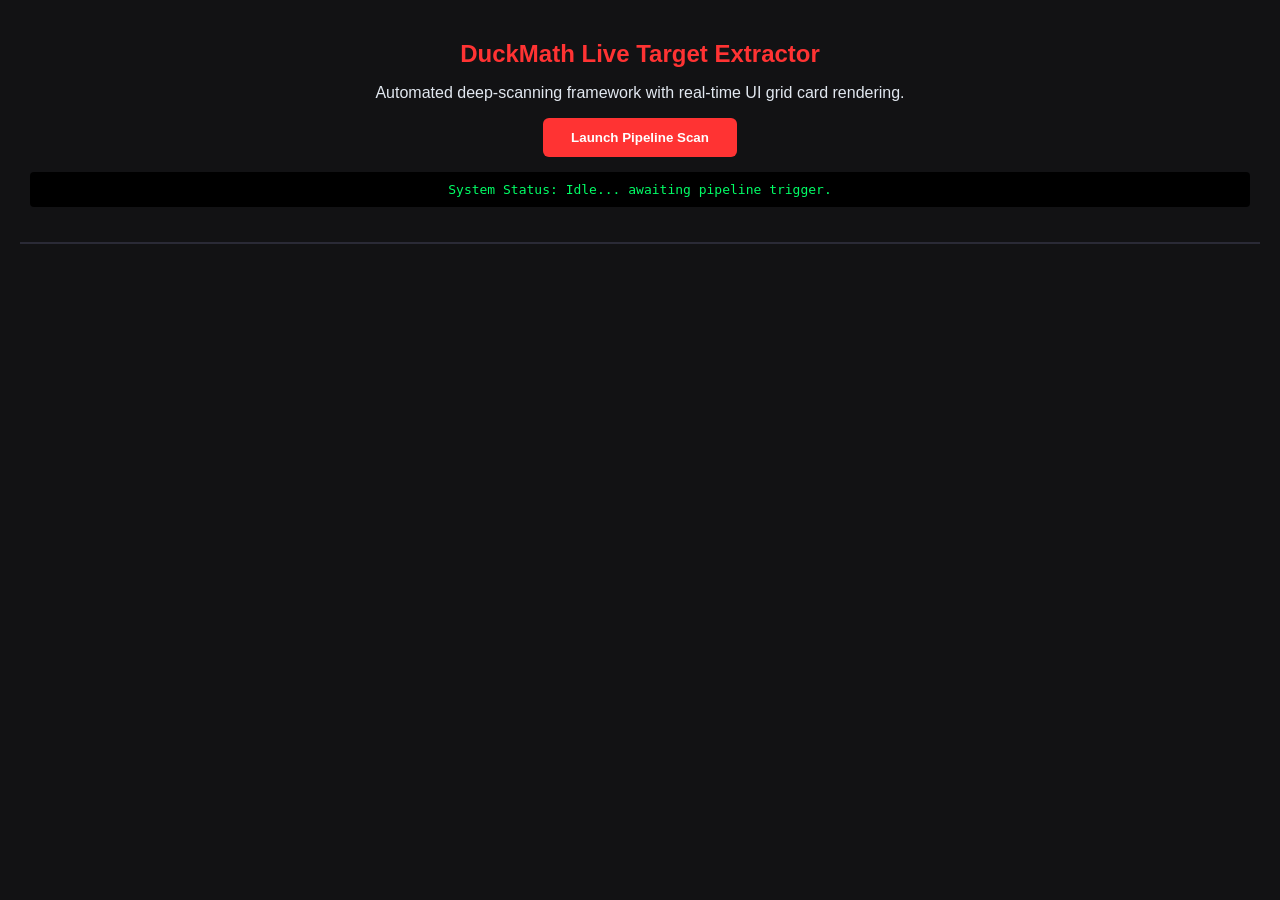
<file: testing.html>
<!DOCTYPE html>
<html lang="en">
<head>
    <meta charset="UTF-8">
    <meta name="viewport" content="width=device-width, initial-scale=1.0">
    <title>Dynamic Asset Cloner UI</title>
    <style>
        :root {
            --bg-color: #121214;
            --card-bg: #1a1a24;
            --accent-color: #ff3333;
            --text-color: #e2e8f0;
            --success-color: #00ff66;
        }
        body {
            font-family: 'Segoe UI', Tahoma, Geneva, Verdana, sans-serif;
            background-color: var(--bg-color);
            color: var(--text-color);
            margin: 0;
            padding: 20px;
        }
        header {
            text-align: center;
            margin-bottom: 30px;
            border-bottom: 2px solid #2a2a36;
            padding-bottom: 20px;
        }
        h2 { color: var(--accent-color); margin-bottom: 5px; }
        .controls { margin-top: 15px; }
        button {
            padding: 12px 28px;
            font-weight: bold;
            background: var(--accent-color);
            color: white;
            border: none;
            cursor: pointer;
            border-radius: 6px;
            transition: opacity 0.2s;
        }
        button:hover { opacity: 0.9; }
        #status-bar {
            margin: 15px auto;
            max-width: 1200px;
            background: #000;
            padding: 10px;
            border-radius: 4px;
            font-family: monospace;
            color: var(--success-color);
        }
        /* Dynamic Grid Layout */
        .grid-container {
            display: grid;
            grid-template-columns: repeat(auto-fill, minmax(280px, 1fr));
            gap: 20px;
            max-width: 1200px;
            margin: 0 auto;
        }
        /* Card Layout Panels */
        .file-card {
            background-color: var(--card-bg);
            border: 1px solid #2d2d3d;
            border-radius: 10px;
            padding: 15px;
            display: flex;
            flex-direction: column;
            justify-content: space-between;
            box-shadow: 0 4px 6px rgba(0,0,0,0.3);
            transition: transform 0.2s;
        }
        .file-card:hover { transform: translateY(-2px); }
        .thumbnail-container {
            width: 100%;
            height: 140px;
            background-color: #0a0a0f;
            border-radius: 6px;
            display: flex;
            align-items: center;
            justify-content: center;
            overflow: hidden;
            margin-bottom: 12px;
            border: 1px solid #222;
        }
        .thumbnail-container img {
            width: auto;
            height: 100%;
            object-fit: contain;
        }
        .file-icon {
            font-size: 3rem;
            color: #555;
            font-weight: bold;
        }
        .file-info {
            flex-grow: 1;
            font-size: 0.85rem;
            margin-bottom: 15px;
        }
        .file-name {
            font-size: 1rem;
            font-weight: bold;
            color: #fff;
            word-break: break-all;
            margin-bottom: 6px;
        }
        .file-path {
            color: #8a8a9a;
            word-break: break-all;
            font-family: monospace;
            background: #0f0f14;
            padding: 4px 6px;
            border-radius: 4px;
        }
        .dl-btn {
            width: 100%;
            padding: 8px;
            background-color: #2b2b3d;
            color: #fff;
            border-radius: 4px;
            font-size: 0.9rem;
        }
        .dl-btn:hover { background-color: var(--success-color); color: #000; }
    </style>
</head>
<body>

    <header>
        <h2>DuckMath Live Target Extractor</h2>
        <p>Automated deep-scanning framework with real-time UI grid card rendering.</p>
        <div class="controls">
            <button onclick="startScrape()">Launch Pipeline Scan</button>
        </div>
        <div id="status-bar">System Status: Idle... awaiting pipeline trigger.</div>
    </header>

    <!-- UI Storage Grid Structure -->
    <div class="grid-container" id="asset-grid"></div>

    <script>
        const baseUrl = 'https://duckmath.org';
        const proxyPrefix = 'https://corsproxy.io/?url=';
        const scannedPaths = new Set();
        
        const assetGrid = document.getElementById('asset-grid');
        const statusBar = document.getElementById('status-bar');

        function updateStatus(text) {
            statusBar.textContent = `System Status: ${text}`;
        }

        // Generates UI component box blocks cleanly upon reference validation
        function createFileBox(fileName, fileUrl, rawData, isImage) {
            const card = document.createElement('div');
            card.className = 'file-card';

            const thumbContainer = document.createElement('div');
            thumbContainer.className = 'thumbnail-container';

            if (isImage) {
                const img = document.createElement('img');
                img.src = fileUrl;
                thumbContainer.appendChild(img);
            } else {
                const icon = document.createElement('div');
                icon.className = 'file-icon';
                const extension = fileName.split('.').pop().toUpperCase();
                icon.textContent = extension || '{}';
                thumbContainer.appendChild(icon);
            }

            const info = document.createElement('div');
            info.className = 'file-info';
            
            const nameEl = document.createElement('div');
            nameEl.className = 'file-name';
            nameEl.textContent = fileName;

            const pathEl = document.createElement('div');
            pathEl.className = 'file-path';
            pathEl.textContent = '/' + fileName;

            info.appendChild(nameEl);
            info.appendChild(pathEl);

            const downloadBtn = document.createElement('button');
            downloadBtn.className = 'dl-btn';
            downloadBtn.textContent = 'Download Asset';
            
            // Programmatic single asset conversion script engine loop
            downloadBtn.onclick = () => {
                const blob = new Blob([rawData], { type: isImage ? 'image/png' : 'text/plain' });
                const link = document.createElement('a');
                link.href = URL.createObjectURL(blob);
                link.download = fileName.split('/').pop();
                link.click();
            };

            card.appendChild(thumbContainer);
            card.appendChild(info);
            card.appendChild(downloadBtn);
            assetGrid.appendChild(card);
        }

        async function scanPath(relativeUrl) {
            const cleanRelativeUrl = relativeUrl.replace(/^\//, '');
            if (scannedPaths.has(cleanRelativeUrl)) return;
            scannedPaths.add(cleanRelativeUrl);
            
            updateStatus(`Scanning file entry node: ${cleanRelativeUrl}`);
            
            try {
                const finalAbsoluteUrl = `${baseUrl}/${cleanRelativeUrl}`;
                const proxiedUrl = proxyPrefix + encodeURIComponent(finalAbsoluteUrl);
                
                const isImage = /\.(png|jpg|jpeg|svg|gif|ico)$/i.test(cleanRelativeUrl);
                
                const res = await fetch(proxiedUrl);
                let rawData;
                let text = '';

                if (isImage) {
                    rawData = await res.blob();
                } else {
                    rawData = await res.text();
                    text = rawData;
                }

                // Generates the visual container panel natively into dashboard space
                createFileBox(cleanRelativeUrl, proxiedUrl, rawData, isImage);

                // If text code asset, run secondary inner attribute pass
                if (!isImage) {
                    const relativeRegex = /(?:href|src|path)=["']([^'"]+\.(?:js|css|png|jpg|jpeg|svg|json|ico))["']/g;
                    let match;
                    
                    while ((match = relativeRegex.exec(text)) !== null) {
                        const discoveredPath = match[1];
                        if (!discoveredPath.startsWith('http') && !discoveredPath.startsWith('//') && !discoveredPath.startsWith('data:')) {
                            // Yield thread priority to ensure interface box layout renders concurrently
                            await new Promise(resolve => setTimeout(resolve, 50));
                            await scanPath(discoveredPath);
                        }
                    }
                }
            } catch (err) {
                console.error(`Fetch pipeline error on route: ${cleanRelativeUrl}`, err);
            }
        }

        async function startScrape() {
            assetGrid.innerHTML = '';
            scannedPaths.clear();
            updateStatus('Initializing connection parameters...');
            await scanPath('index.html');
            updateStatus('Pipeline Scan Completed completely.');
        }
    </script>
</body>
</html>
</file>
